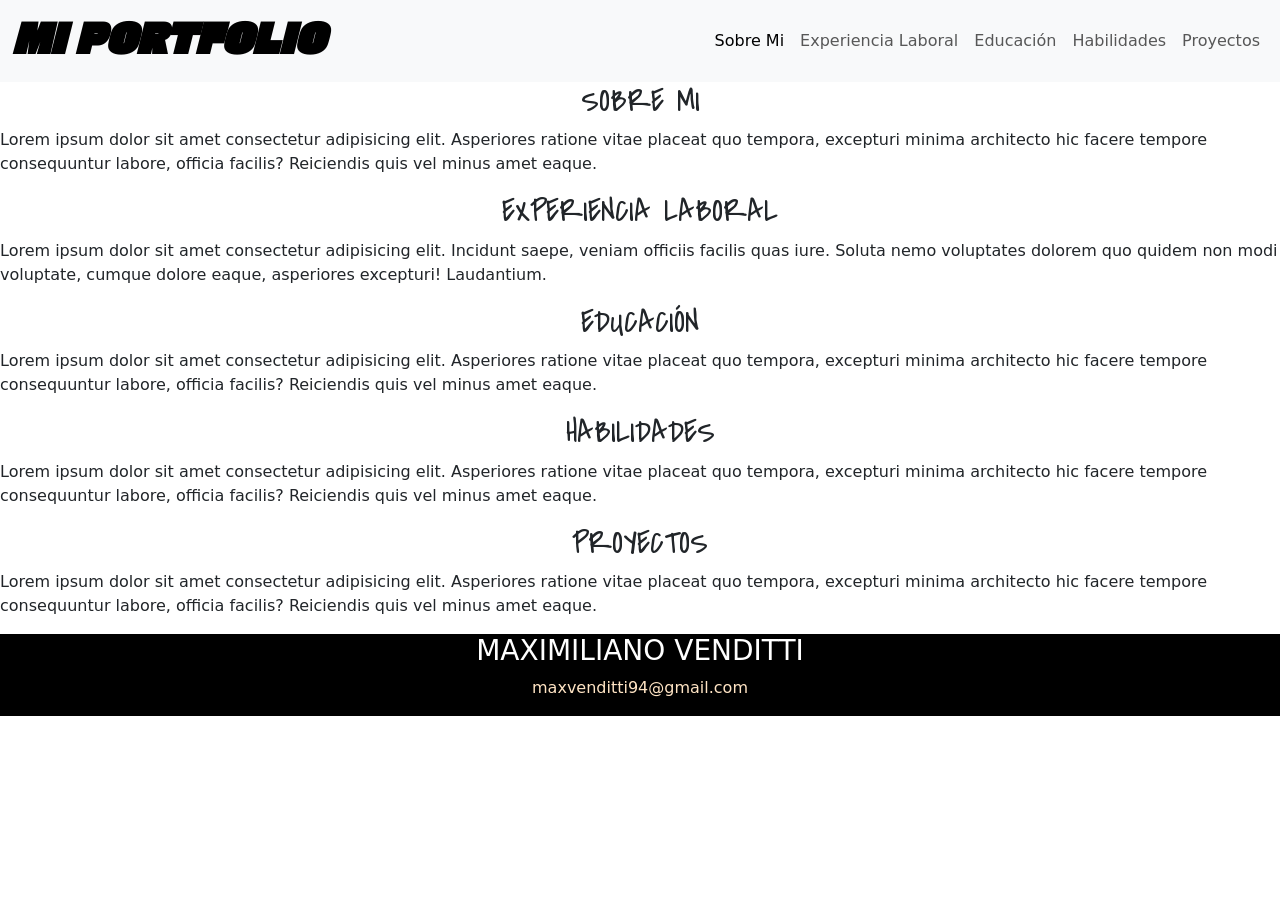
<file: 10.HTML/index.html>
<!DOCTYPE html>
<html lang="en">

<head>
    <meta charset="UTF-8">
    <meta name="viewport" content="width=device-width, initial-scale=1.0">
    <title>Document</title>
    <link rel="stylesheet" href="style.css">
    <link href="https://fonts.googleapis.com/css2?family=Covered+By+Your+Grace&family=Gasoek+One&display=swap" rel="stylesheet">
    <link href="https://cdn.jsdelivr.net/npm/bootstrap@5.3.1/dist/css/bootstrap.min.css" rel="stylesheet"
        integrity="sha384-4bw+/aepP/YC94hEpVNVgiZdgIC5+VKNBQNGCHeKRQN+PtmoHDEXuppvnDJzQIu9" crossorigin="anonymous">
</head>

<body>


    <header>
        <nav class="navbar navbar-expand-lg bg-body-tertiary">
            <div class="container-fluid">
                <a class="navbar-brand" href="#">
                    <h1 class="titulo">MI PORTFOLIO</h1>
                </a>
                <button class="navbar-toggler" type="button" data-bs-toggle="collapse" data-bs-target="#navbarNav"
                    aria-controls="navbarNav" aria-expanded="false" aria-label="Toggle navigation">
                    <span class="navbar-toggler-icon"></span>
                </button>
                <div class="collapse navbar-collapse" id="navbarNav">
                    <ul class="navbar-nav">
                        <li class="nav-item">
                            <a class="nav-link active" aria-current="page" href="#">Sobre Mi</a>
                        </li>
                        <li class="nav-item">
                            <a class="nav-link" href="#">Experiencia Laboral</a>
                        </li>
                        <li class="nav-item">
                            <a class="nav-link" href="#">Educación</a>
                        </li>
                        <li class="nav-item">
                            <a class="nav-link" href="#">Habilidades</a>
                        </li>
                        <li class="nav-item">
                            <a class="nav-link" href="#">Proyectos</a>
                        </li>

                    </ul>
                </div>
            </div>
        </nav>
    </header>

    <main>
        <div id="cuerpoGen">

            <h2>SOBRE MI</h2>
            <p>Lorem ipsum dolor sit amet consectetur adipisicing elit. Asperiores ratione vitae placeat quo tempora,
                excepturi minima architecto hic facere tempore consequuntur labore, officia facilis? Reiciendis quis vel
                minus amet eaque.</p>


            <h2>EXPERIENCIA LABORAL</h2>
            <p>Lorem ipsum dolor sit amet consectetur adipisicing elit. Incidunt saepe, veniam officiis facilis quas
                iure. Soluta nemo voluptates dolorem quo quidem non modi voluptate, cumque dolore eaque, asperiores
                excepturi! Laudantium.</p>
            <h2>EDUCACIÓN</h2>
            <p>Lorem ipsum dolor sit amet consectetur adipisicing elit. Asperiores ratione vitae placeat quo tempora,
                excepturi minima architecto hic facere tempore consequuntur labore, officia facilis? Reiciendis quis vel
                minus amet eaque.</p>
            <h2>HABILIDADES</h2>
            <p>Lorem ipsum dolor sit amet consectetur adipisicing elit. Asperiores ratione vitae placeat quo tempora,
                excepturi minima architecto hic facere tempore consequuntur labore, officia facilis? Reiciendis quis vel
                minus amet eaque.</p>
            <h2>PROYECTOS</h2>
            <p>Lorem ipsum dolor sit amet consectetur adipisicing elit. Asperiores ratione vitae placeat quo tempora,
                excepturi minima architecto hic facere tempore consequuntur labore, officia facilis? Reiciendis quis vel
                minus amet eaque.</p>

        </div>
    </main>

    <footer>
        <div>
            <h3>MAXIMILIANO VENDITTI</h3>
            <p>maxvenditti94@gmail.com</p>
        </div>
    </footer>

    <script src="https://cdn.jsdelivr.net/npm/bootstrap@5.3.1/dist/js/bootstrap.bundle.min.js"
        integrity="sha384-HwwvtgBNo3bZJJLYd8oVXjrBZt8cqVSpeBNS5n7C8IVInixGAoxmnlMuBnhbgrkm"
        crossorigin="anonymous"></script>
</body>

</html>
</file>
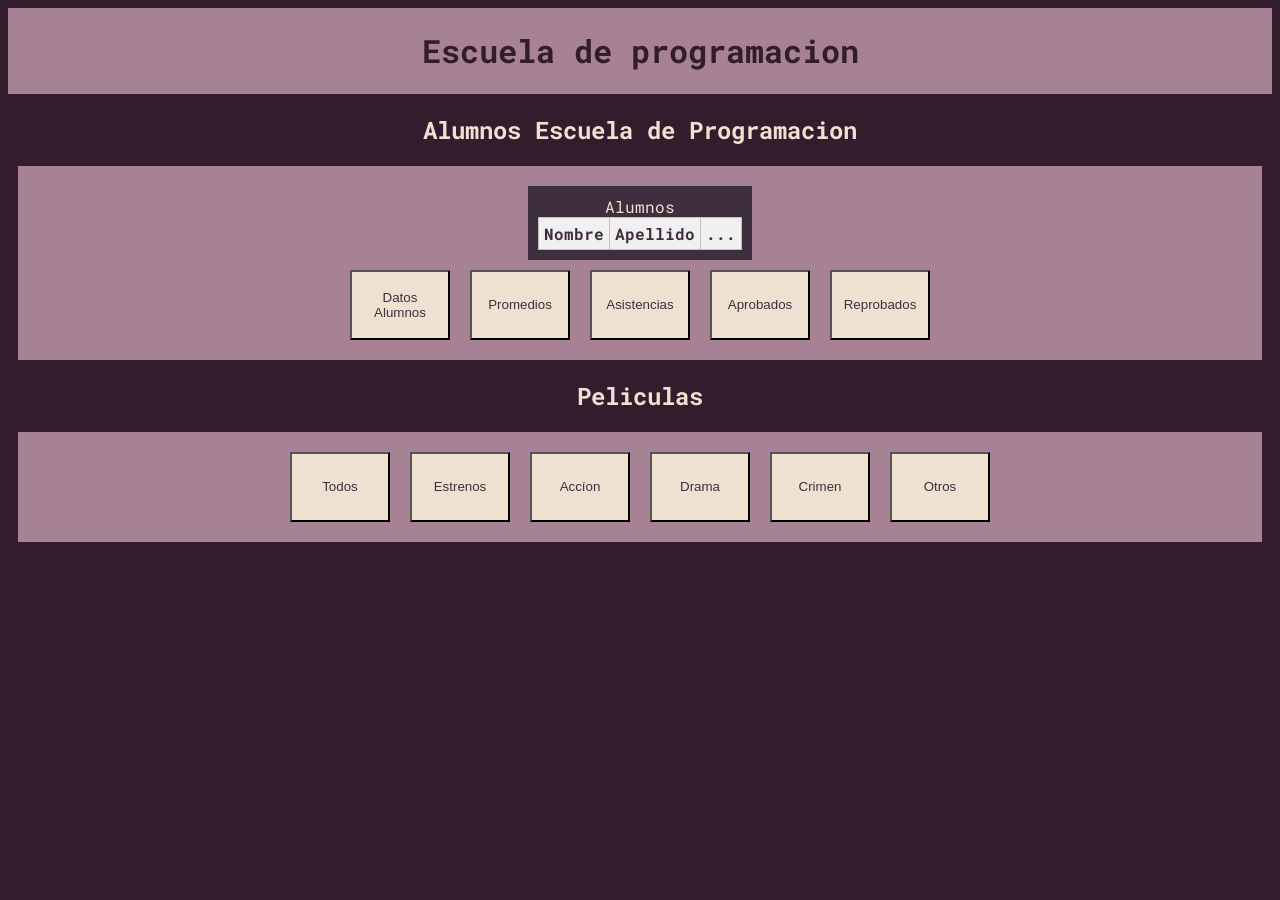
<file: Metodos02/index.html>
<!DOCTYPE html>
<html lang="en">
<head>
    <meta charset="UTF-8">
    <meta name="viewport" content="width=device-width, initial-scale=1.0">
    <link rel="stylesheet" href="./src/styles.css">
    <link rel="preconnect" href="https://fonts.googleapis.com">
    <link rel="preconnect" href="https://fonts.gstatic.com" crossorigin>
    <link href="https://fonts.googleapis.com/css2?family=Roboto+Mono&display=swap" rel="stylesheet">
    <title>Metodos Ejercicios 02</title>
</head>
<body>
    <header>
            <h1>Escuela de programacion</h1>
    </header>
    <main>
        <section>
            <h1 id="title">Alumnos Escuela de Programacion</h1>
            <div class ="tableAlumnos">
                <div class="table">
                    <table class="demo">
                        <caption>Alumnos</caption>
                        <thead>
                        <tr id="header-table">
                            <th>Nombre</th>
                            <th>Apellido</th>
                            <th id="thrid-column">...</th>
                        </tr>
                        </thead>
                        <tbody id="bodyAlumnos">
                        <!-- <tr>
                            <td>Leonardo</td>
                            <td>Avila</td>
                            <td>111111111</td>
                        </tr> -->
                        </tbody>
                    </table>
                </div>
                <div id="buttons">
                    <button onclick="btnDate()">Datos Alumnos</button>
                    <button onclick="btnPromedios()">Promedios</button>
                    <button onclick="btnAsistencia()">Asistencias</button>
                    <button onclick="btnAprobados()">Aprobados</button>
                    <button onclick="btnReprobados()">Reprobados</button>
                </div>
            </div>
        </section>
        <section>
            <h1 id="title">Peliculas</h1>
            <div class ="peliculas">
                <div class="peli">

                </div>
                <div id="buttons">
                    <button onclick="allFilms()">Todos</button>
                    <button onclick="estrenos()">Estrenos</button>
                    <button onclick="accion()">Accíon</button>
                    <button onclick="drama()">Drama</button>
                    <button onclick="crimen()">Crimen</button>
                    <button onclick="otros()">Otros</button>
                </div>
            </div>
        </section>
    </main>
</body>
<script src="./src/alumnos.js"></script>
<script src="./src/peliculas.js"></script>
</html>
</file>
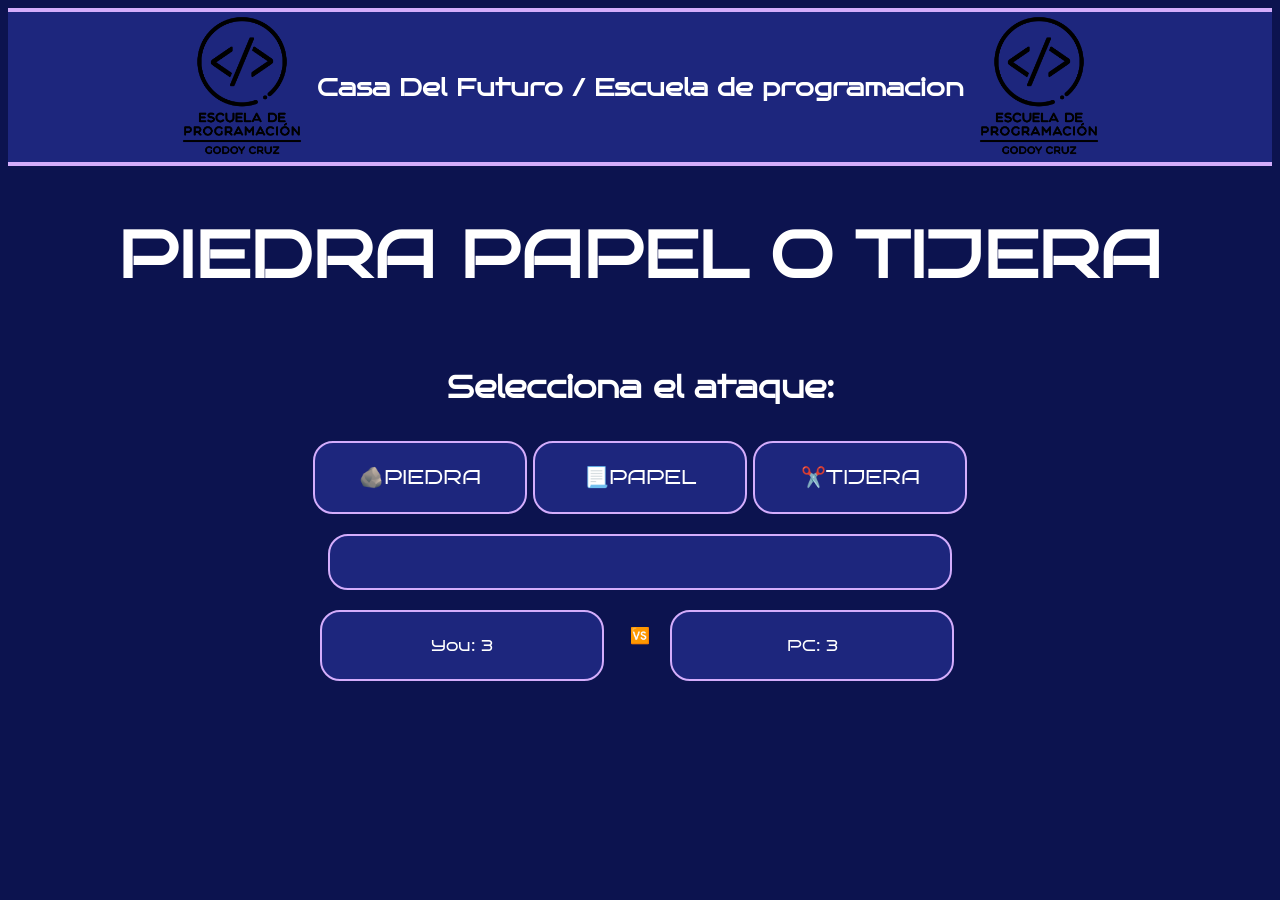
<file: Piedra-papel-tijera/index.html>
<!DOCTYPE html>
<html lang="en">
<head>
    <meta charset="UTF-8">
    <meta name="viewport" content="width=device-width, initial-scale=1.0">
    <link rel="stylesheet" href="./src/style.css">
    <title>Piedra/Papel/Tijera</title>
</head>
<body>
    <header></header>
    <nav>
        <img src="./src/img/logo escuela de programaciòn (1)_Mesa de trabajo 1.png" alt="">
        <h1>Casa Del Futuro / Escuela de programacion</h1>
        <img src="./src/img/logo escuela de programaciòn (1)_Mesa de trabajo 1.png" alt="">
    </nav>

    <section id="selectAttack">
        <h1 id="titulo">PIEDRA PAPEL O TIJERA</h1>
        <h2 class="subtitulo">Selecciona el ataque:</h2>

        <div class="btnataques">
            <button class="btnatq" id="btnSelectPiedra">🪨PIEDRA</button>
            <button class="btnatq" id="btnSelectPapel">📃PAPEL</button>
            <button class="btnatq" id="btnSelectTijera">✂️TIJERA</button>
        </div>

        <div class="mensajes">
            <p id="resultadodos"></p>
            <section id="mensajes"></section>
            
            <section class ='inactive' id="sectionReinicio">
                <button id="reinicio">Reiniciar</button>
            </section>
        </div>

        <div class="ataques">
            <div class="msjPlayer">
                <p>You: <span id="vidaPlayer">3</span></p>
                <div id="ataques-player"></div>
            </div>

            <div class="p_vs">
                <p id ="vs_icon">🆚️</p>
            </div>

            <div class="msjEnemigo">
                <p>PC: <span id="vidaPC">3</span></p>    
                <div id="ataques-enemigo"></div>
            </div>
        </div>
        <script src="./src/mian.js"></script>
</body>
</html>
</file>
<file: 10.HTML/style.css>
body{
    background-image: url(./);
}
#navbarNav{
    justify-content: end  ;
}
.titulo {
    font-family: 'Gasoek One', sans-serif;
    font-style: oblique;
    font-weight: bolder;
}

#cuerpoGen {
    display: flex;
    align-items: center;
    justify-content: center;
    flex-direction: column
}

h2 {
    font-family: 'Covered By Your Grace', cursive;
}

footer {
    background-color: black;
    display: flex;
    align-items: center;
    justify-content: center;
    text-align: center;
}

footer h3 {
    color: #fff;
    font-size: 80;
}

footer p {

    color: bisque;
}
</file>
<file: Metodos02/src/styles.css>
body{
    background-color: #331D2C;   
    font-family: 'Roboto Mono', monospace; 
}
.tableAlumnos{
    display: flex;
    justify-content: center;
    align-items: center;
   background-color: #A78295;
   width: auto;
   height: auto;
   margin: 10px;
   padding: 10px;
   flex-direction: column;
}
.peliculas{
    display: flex;
    justify-content: center;
    align-items: center;
   background-color: #A78295;
   width: auto;
   height: auto;
   margin: 10px;
   padding: 10px;
   flex-direction: column;
}

.table{
    background-color: #3F2E3E;
    color: #EFE1D1
}
.peli{
    background-color: #3F2E3E;
    color: #EFE1D1
}
.demo {
    border:1px solid #C0C0C0;
    border-collapse:collapse;
    padding:5px;
}
.demo th {
    border:1px solid #C0C0C0;
    padding:5px;
    background:#F0F0F0;
}
.demo td {
    border:1px solid #C0C0C0;
    padding:5px;
}

.table{
    padding: 10px;
    margin-top: 10px;
}

#buttons {
    display: flex;
    justify-content: center;
}

button{
    width: 100px;
    height: 70px;
    margin: 10px;
    padding: 5px;
    background-color: #EFE1D1;
    color: #3F2E3E;
}

button:hover{
    background-color: #3F2E3E;
    color:#EFE1D1;
    cursor: pointer;
}

#header-table th{
    color:#3F2E3E
}

#title{
    display: flex;
    color: #EFE1D1;
    justify-content: center;
}

.peli img{
    width: 200px;
    height: 320px;
    margin: 10px;
}

header{
    background-color: #A78295;
    color: #331D2C;
    display: flex;
    justify-content: center;
}
</file>
<file: Piedra-papel-tijera/src/style.css>
@import url('https://fonts.googleapis.com/css2?family=Bruno+Ace&display=swap');

body{
    background-color: #0C134F;
    font-family: 'Bruno Ace', cursive;
    color:white
}

.inactive{
    display: none;
}

nav{
    display: flex;
    justify-content: center;
    align-items: center;
    background-color: #1D267D;
    border-top: 4px solid #D4ADFC;
    border-bottom: 4px solid #D4ADFC;
}

nav img{
    width: 150px;
    height: 150px;
}
#selectChamps{
    display: flex;
    flex-direction: column;
    justify-content: center;
    align-items: center;
}
#titulo {
    font-size: 65px;
    color: white;
    width: 100%;
    height: 70px;
    display: flex;
    align-items: center;
    justify-content: center;
}
.subtitulo{
    color: white;
    font-size: 30px;
}
#tarjetas{
    display: flex;
    gap: 10px;
}
/* .tarjetamokepon{
    width: 210px;
    height: 236px;
    background: #609EA2;
    padding: 15px;
    box-sizing: border-box;
    color: #332C39;
    border-radius: 20%;
    margin: 25px;
    border: 5px solid #332C39;
    display: flex;
    align-items: center;
    flex-direction: column;
}

.tarjetamokepon img{
    width: 150px;
} */

/* input{
    display: none;
    transition: all 10000ms;
}

label:hover{
    box-shadow: 10px 10px 0px 0px #332C3A, 20px 20px 0px 0px #C92C6D, 30px 30px 0px 0px #eb4d8fd2 ;
    transform: translate(-5px,-5px);
}

input:checked + label{
    background-color: #C92C6D;
} */

button{
    font-family: 'Bruno Ace';
    width: 214px;
    height: 73px;
    border: 2px solid #5C469C;
    border-radius: 20px;
    background: #1D267D;
    font-size: 20px;
    margin-top: 10px;
    color: white;
    border: 2px solid #D4ADFC   
}

button:hover{
    cursor: pointer;
}

#selectAttack{
    display: flex;
    justify-content: center;
    align-items: center;
    flex-direction: column;
}

#vs_icon {
    padding-bottom: 20px;   
}

.mensajes{
    width: 600px;
    display: flex;
    justify-content: center;
    align-items: center;
    flex-direction: column;
    margin: 20px;
    padding: 10px;
    border: 2px solid #D4ADFC;
    border-radius: 20px;
    background: #1D267D;
}

#reinicio{
    width: 100px;
    height: 50px;
    font-size: 15px;
    display: flex;
    align-items: center;
    justify-content: center;
    background: #5C469C;
    color: white;
}

.ataques{
    display: grid;
    grid-template-columns: 200px 0.3fr 200px;
}

.msjPlayer , .msjEnemigo{
    display: flex;
    align-items: center;
    justify-content: center;
    flex-direction: column;
    border: 2px solid #D4ADFC;
    border-radius: 20px;
    background: #1D267D;
    color: white;
}
.msjPlayer{
    margin-left: -110px;
    width: 280px;
}
.msjEnemigo{
    margin-left: 20px;
    width: 280px;
}
</file>
